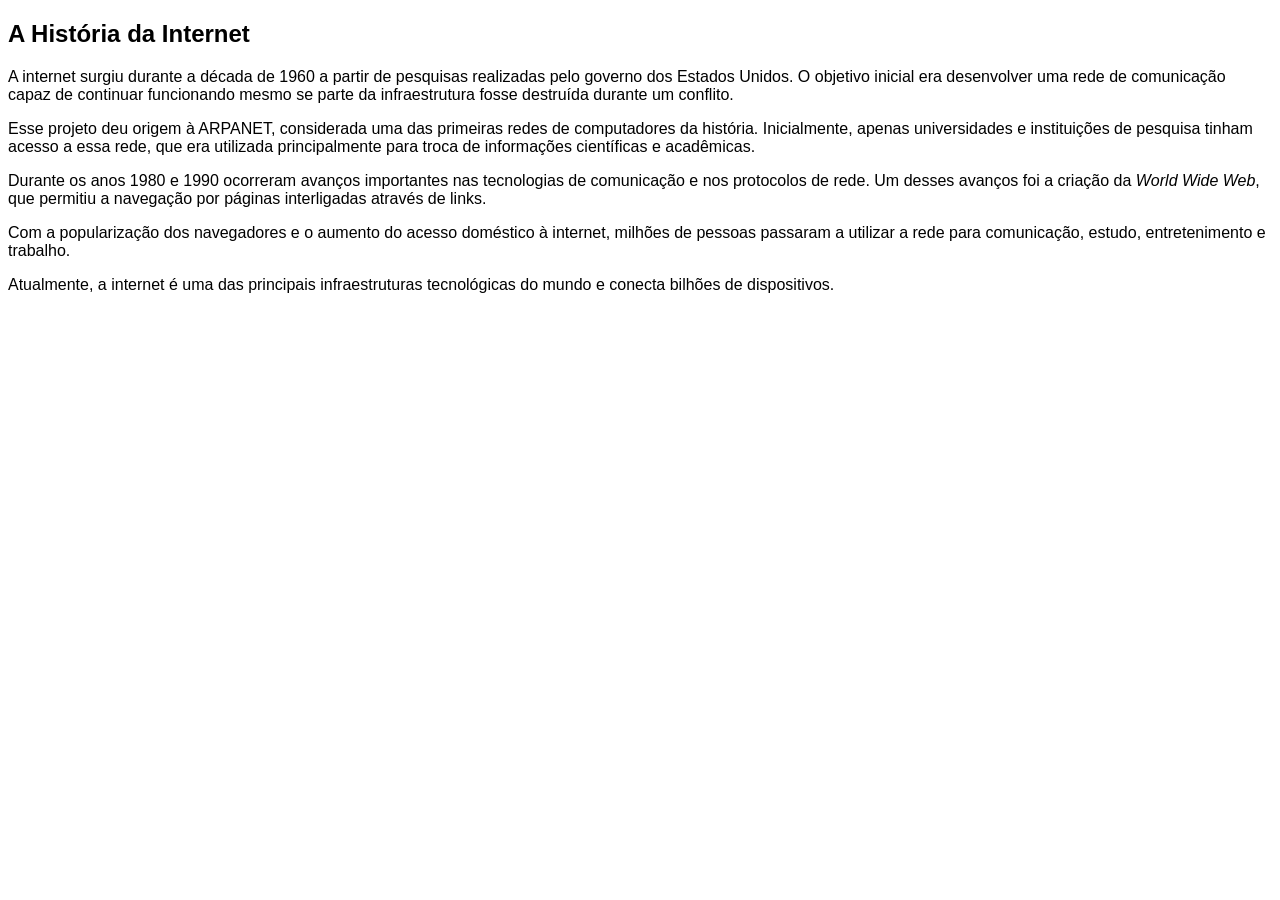
<file: aula_03/exercicio-01/index.html>
<!doctype html>
<html lang="pt-BR">
  <head>
    <meta charset="UTF-8" />
    <meta name="viewport" content="width=device-width, initial-scale=1.0" />
    <title>Exercício 1</title>
    <style>
      * {
        font-family: Arial, Helvetica, sans-serif;
      }
    </style>
  </head>
  <body>
    <main>
      <section>
        <h1>A História da Internet</h1>
        <p>
          A internet surgiu durante a década de 1960 a partir de pesquisas
          realizadas pelo governo dos Estados Unidos. O objetivo inicial era
          desenvolver uma rede de comunicação capaz de continuar funcionando
          mesmo se parte da infraestrutura fosse destruída durante um conflito.
        </p>
        <p>
          Esse projeto deu origem à ARPANET, considerada uma das primeiras redes
          de computadores da história. Inicialmente, apenas universidades e
          instituições de pesquisa tinham acesso a essa rede, que era utilizada
          principalmente para troca de informações científicas e acadêmicas.
        </p>
        <p>
          Durante os anos 1980 e 1990 ocorreram avanços importantes nas
          tecnologias de comunicação e nos protocolos de rede. Um desses avanços
          foi a criação da <em>World Wide Web</em>, que permitiu a navegação por
          páginas interligadas através de links.
        </p>
        <p>
          Com a popularização dos navegadores e o aumento do acesso doméstico à
          internet, milhões de pessoas passaram a utilizar a rede para
          comunicação, estudo, entretenimento e trabalho.
        </p>
        <p>
          Atualmente, a internet é uma das principais infraestruturas
          tecnológicas do mundo e conecta bilhões de dispositivos.
        </p>
      </section>
    </main>
  </body>
</html>
</file>
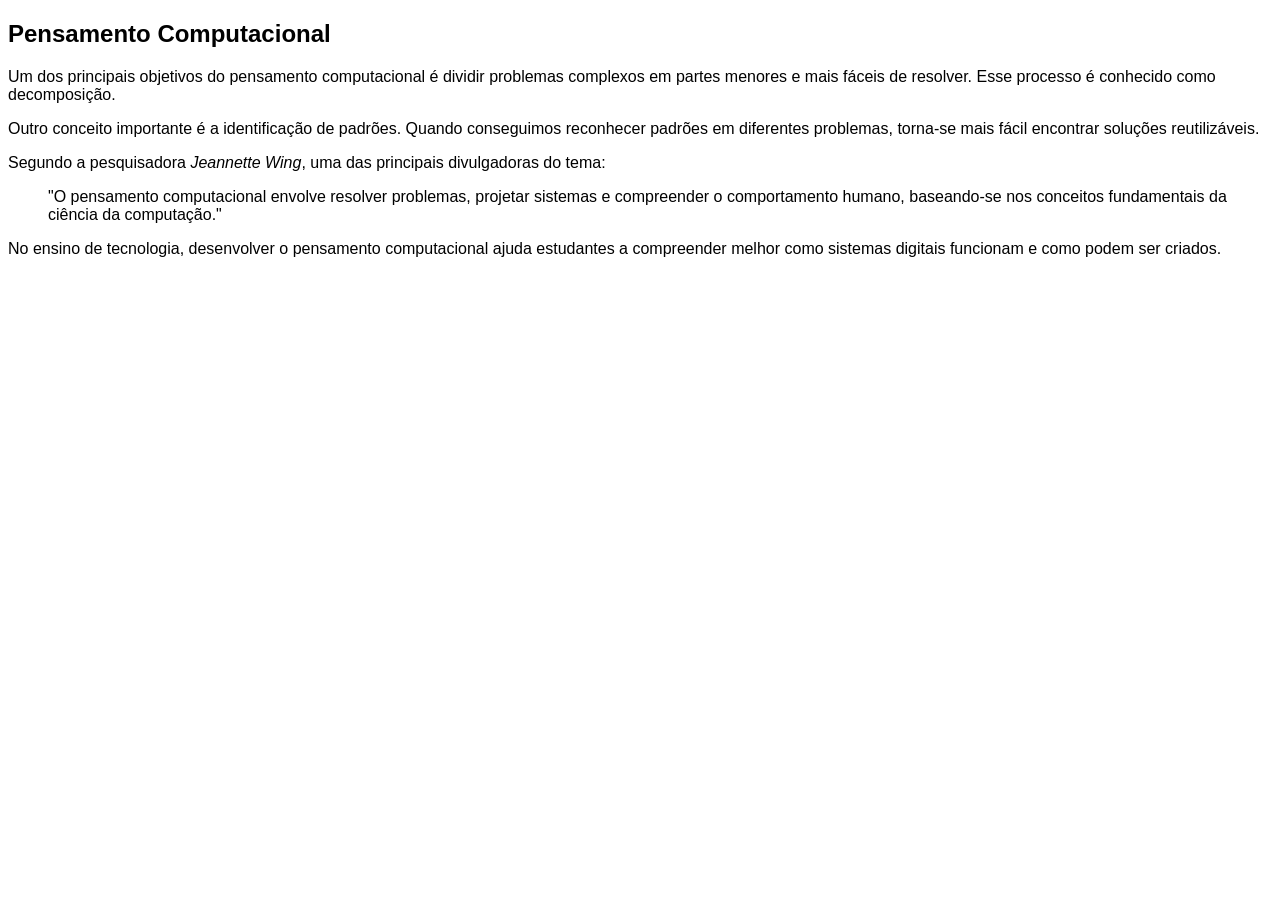
<file: aula_03/exercicio-02/index.html>
<!DOCTYPE html>
<html lang="en">
<head>
    <meta charset="UTF-8">
    <meta name="viewport" content="width=device-width, initial-scale=1.0">
    <title>Exercício 2</title>
    <style>
        * {
            font-family: Arial, Helvetica, sans-serif;
        }
    </style>
</head>
<body>
    <main>
        <section>
            <h1>Pensamento Computacional</h1>
            <p>
               Um dos principais objetivos do pensamento computacional é dividir problemas complexos em partes menores e mais fáceis de resolver. Esse processo é conhecido como decomposição. 
            </p>
            <p>
                Outro conceito importante é a identificação de padrões. Quando conseguimos reconhecer padrões em diferentes problemas, torna-se mais fácil encontrar soluções reutilizáveis.
            </p>
            <p>
                Segundo a pesquisadora <cite>Jeannette Wing</cite>, uma das principais divulgadoras do tema:
            </p>
            <p>
                <blockquote>
                    "O pensamento computacional envolve resolver problemas, projetar sistemas e compreender o comportamento humano, baseando-se nos conceitos fundamentais da ciência da computação."
                </blockquote>
            </p>
            <p>
                No ensino de tecnologia, desenvolver o pensamento computacional ajuda estudantes a compreender melhor como sistemas digitais funcionam e como podem ser criados.
            </p>
        </section>
    </main>
</body>
</html>
</file>
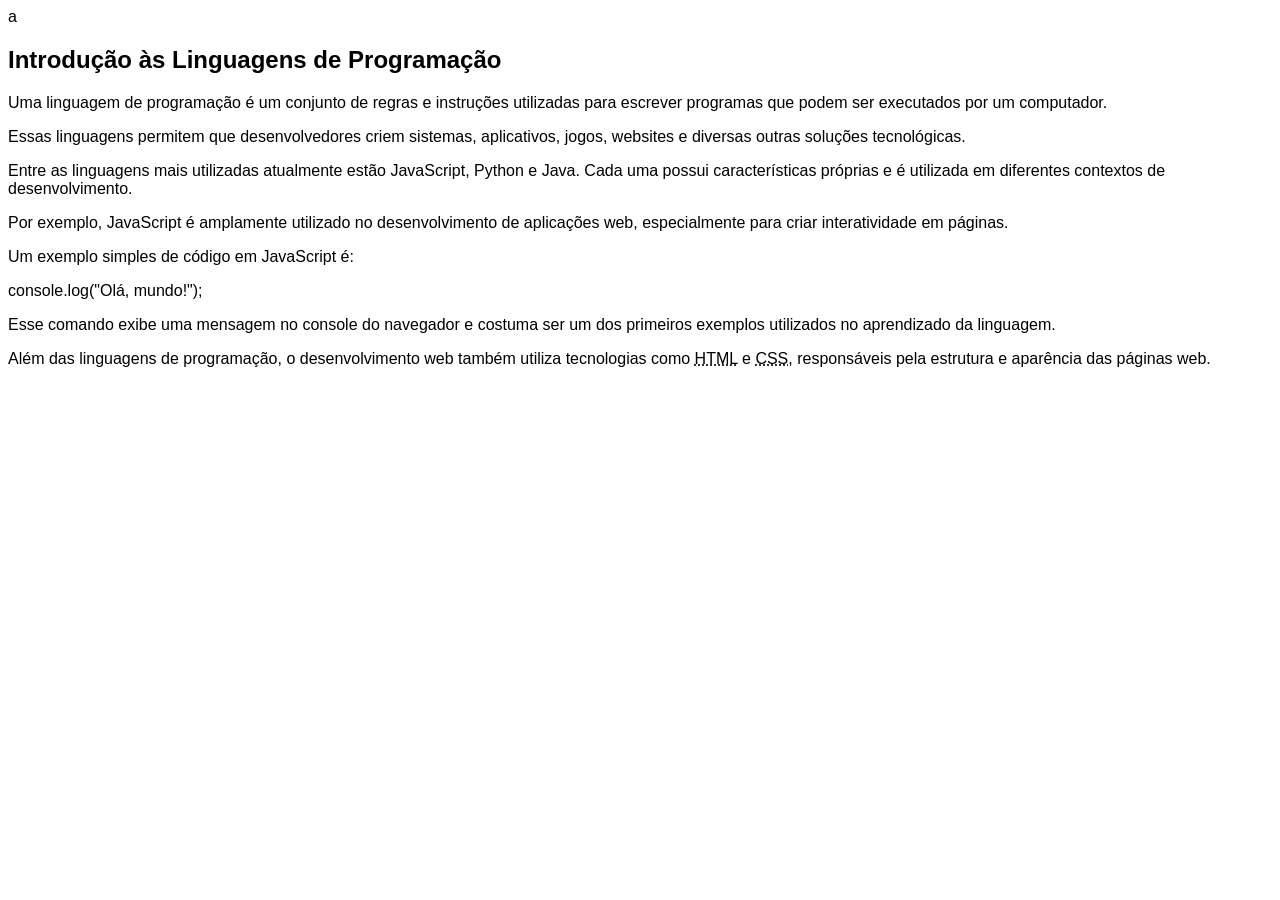
<file: aula_03/exercicio-03/index.html>
<!DOCTYPE html>
<html lang="en">
<head>
    <meta charset="UTF-8">
    <meta name="viewport" content="width=device-width, initial-scale=1.0">
    <title>Exercício 3</title>
    <style>
        * {
            font-family: Arial, Helvetica, sans-serif;
        }
    </style>
</head>
<body>
    <main>a
        <section>
            <h1>Introdução às Linguagens de Programação</h1>
            <p>
                Uma linguagem de programação é um conjunto de regras e instruções utilizadas para escrever programas que podem ser executados por um computador.
            </p>
            <p>
                Essas linguagens permitem que desenvolvedores criem sistemas, aplicativos, jogos, websites e diversas outras soluções tecnológicas.
            </p>
            <p>
                Entre as linguagens mais utilizadas atualmente estão JavaScript, Python e Java. Cada uma possui características próprias e é utilizada em diferentes contextos de desenvolvimento.
            </p>
            <p>
                Por exemplo, JavaScript é amplamente utilizado no desenvolvimento de aplicações web, especialmente para criar interatividade em páginas.
            </p>
            <p>
                Um exemplo simples de código em JavaScript é:
            </p>
            <p>
                <pre><code>console.log("Olá, mundo!");</code></pre>
            </p>
            <p>
                Esse comando exibe uma mensagem no console do navegador e costuma ser um dos primeiros exemplos utilizados no aprendizado da linguagem.
            </p>
            <p>
                Além das linguagens de programação, o desenvolvimento web também utiliza tecnologias como <abbr title="HyperText Markup Language">HTML</abbr> e <abbr title="Cascading Style Sheets">CSS</abbr>, responsáveis pela estrutura e aparência das páginas web.
            </p>
        </section>
    </main>
</body>
</html>
</file>
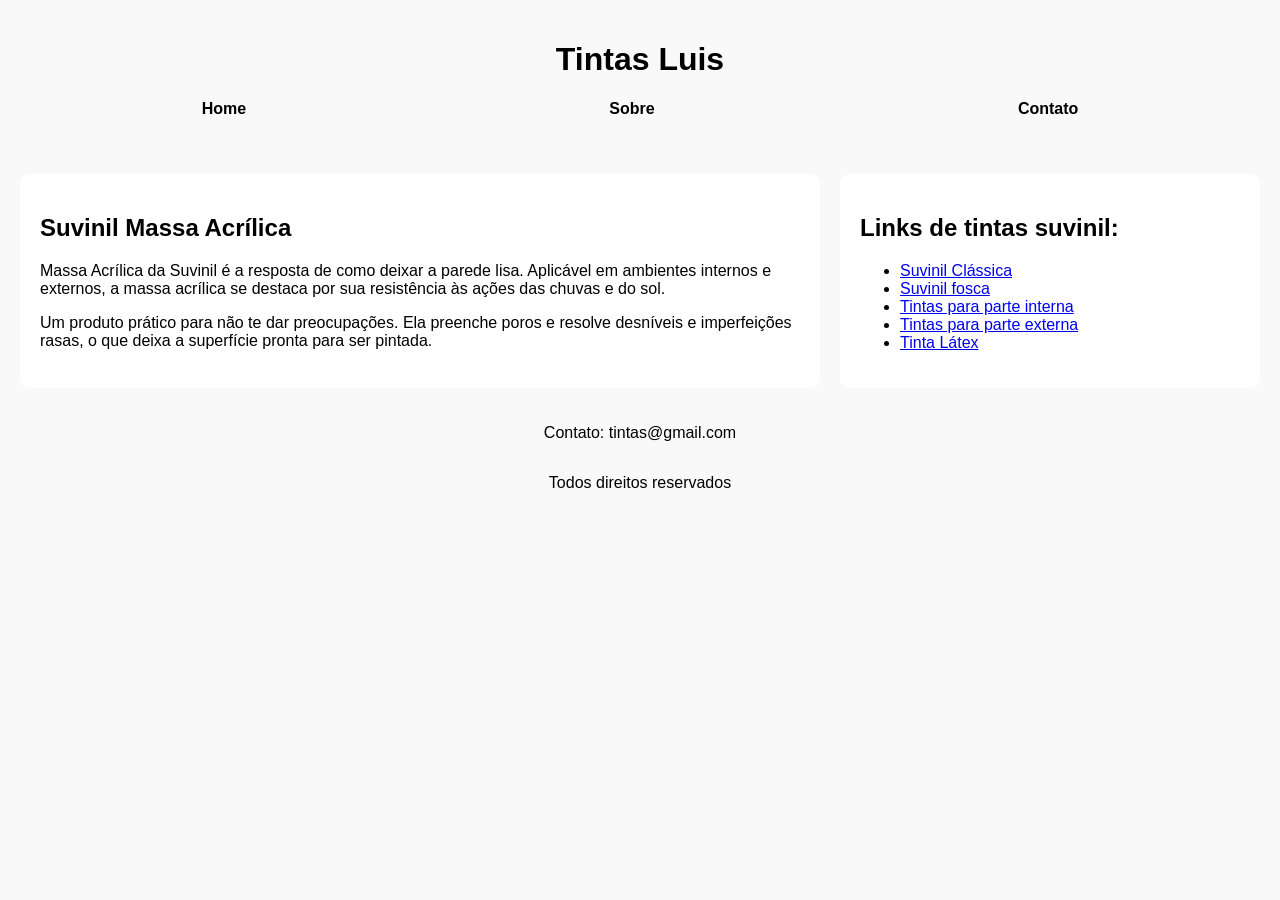
<file: aula_04/exercicio-01/index.html>
<!doctype html>
<html lang="en">
    <head>
        <meta charset="UTF-8" />
        <meta name="viewport" content="width=device-width, initial-scale=1.0" />
        <title>Exercicio 1</title>
        <style>
            body {
                margin: 0;
                font-family: Arial, sans-serif;
                background-color: #f9f9f9;
            }

            header {
                padding: 20px;
                text-align: center;
            }

            nav ul {
                padding: 0;
                margin-top: 10px;
                display: flex;
                justify-content: space-around;
                list-style: none;
            }

            nav a {
                color: rgb(0, 0, 0);
                text-decoration: none;
                font-weight: bold;
            }

            nav a:hover {
                text-decoration: underline;
            }

            main {
                display: flex;
                gap: 20px;
                padding: 20px;
            }

            section {
                background: white;
                padding: 20px;
                border-radius: 10px;
                flex: 2;
            }

            aside {
                background: white;
                padding: 20px;
                border-radius: 10px;
                flex: 1;
            }

            footer {
                display: flex;
                flex-direction: column;
                align-items: center;
                justify-content: flex-end;
            }
        </style>
    </head>
    <body>
        <header>
            <h1>Tintas Luis</h1>
            <nav>
                <ul>
                    <li>
                        <a href="#">Home</a>
                    </li>
                    <li>
                        <a href="#">Sobre</a>
                    </li>
                    <li>
                        <a href="#">Contato</a>
                    </li>
                </ul>
            </nav>
        </header>
        <main>
            <section>
                <h2>Suvinil Massa Acrílica</h2>
                <p>
                    Massa Acrílica da Suvinil é a resposta de como deixar a
                    parede lisa. Aplicável em ambientes internos e externos, a
                    massa acrílica se destaca por sua resistência às ações das
                    chuvas e do sol.
                </p>
                <p>
                    Um produto prático para não te dar preocupações. Ela
                    preenche poros e resolve desníveis e imperfeições rasas, o
                    que deixa a superfície pronta para ser pintada.
                </p>
            </section>
            <aside>
                <h2>Links de tintas suvinil:</h2>
                <ul>
                    <li><a href="#">Suvinil Clássica</a></li>
                    <li><a href="#">Suvinil fosca</a></li>
                    <li><a href="#">Tintas para parte interna</a></li>
                    <li><a href="#">Tintas para parte externa</a></li>
                    <li><a href="#">Tinta Látex</a></li>
                </ul>
            </aside>
        </main>
        <footer>
            <p>Contato: tintas@gmail.com</p>
            <p>Todos direitos reservados</p>
        </footer>
    </body>
</html>
</file>
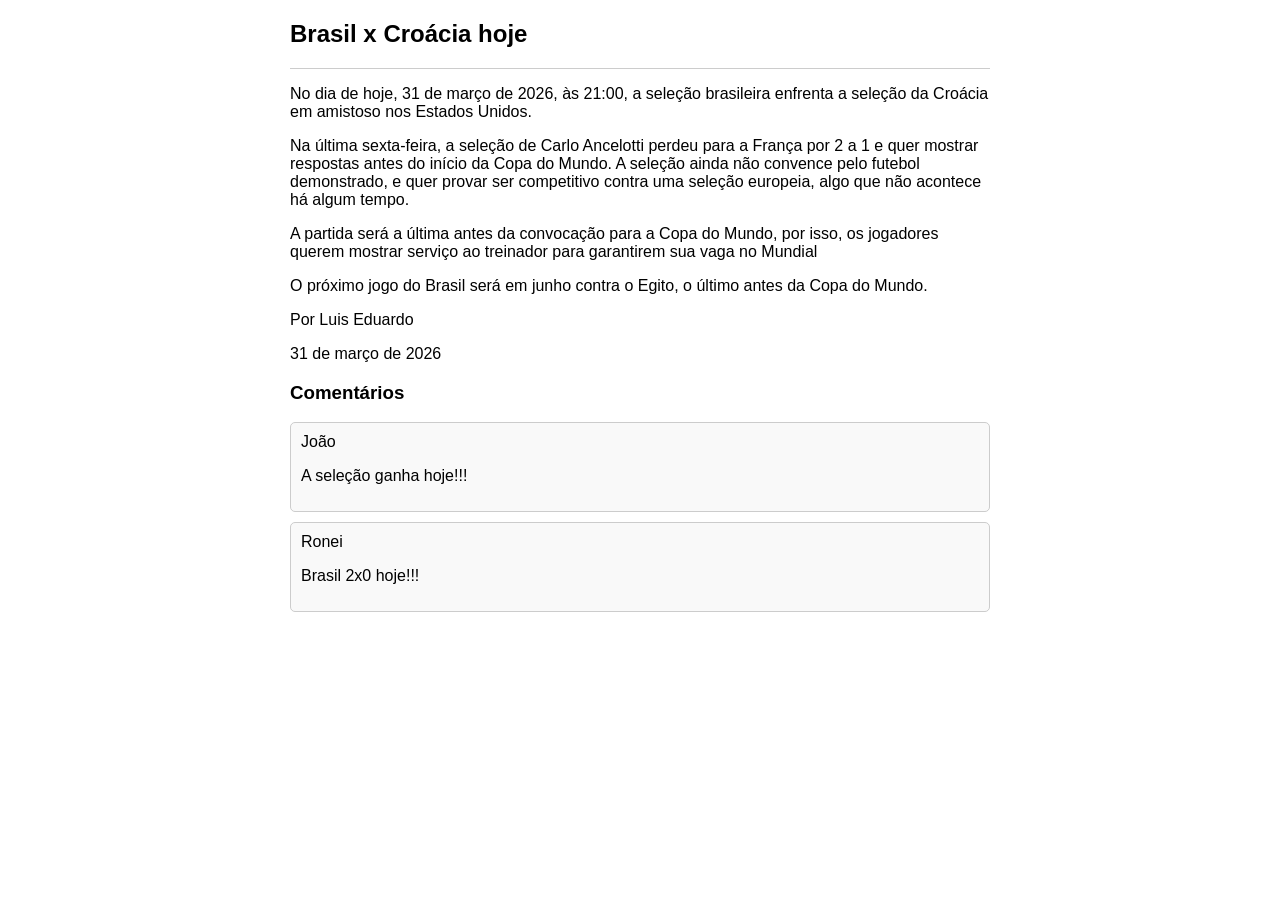
<file: aula_04/exercicio-02/index.html>
<!doctype html>
<html lang="en">
    <head>
        <meta charset="UTF-8" />
        <meta name="viewport" content="width=device-width, initial-scale=1.0" />
        <title>Exercicio 2</title>
        <style>
            body {
                font-family: Arial, sans-serif;
                max-width: 700px;
                margin: auto;
            }

            header {
                border-bottom: 1px solid #ccc;
                margin-bottom: 15px;
            }

            .comentario {
                background-color: #f9f9f9;
                border: 1px solid #ccc;
                padding: 10px;
                margin-bottom: 10px;
                border-radius: 5px;
            }
        </style>
    </head>
    <body>
        <main>
            <article>
                <header>
                    <h1>Brasil x Croácia hoje</h1>
                </header>
                <div class="introducao">
                    <p>
                        No dia de hoje, 31 de março de 2026, às 21:00, a seleção
                        brasileira enfrenta a seleção da Croácia em amistoso nos
                        Estados Unidos.
                    </p>
                </div>
                <div class="desenvolvimento">
                    <p>
                        Na última sexta-feira, a seleção de Carlo Ancelotti
                        perdeu para a França por 2 a 1 e quer mostrar respostas
                        antes do início da Copa do Mundo. A seleção ainda não
                        convence pelo futebol demonstrado, e quer provar ser
                        competitivo contra uma seleção europeia, algo que não
                        acontece há algum tempo.
                    </p>
                    <p>
                        A partida será a última antes da convocação para a Copa
                        do Mundo, por isso, os jogadores querem mostrar serviço
                        ao treinador para garantirem sua vaga no Mundial
                    </p>
                </div>
                <div class="conclusao">
                    <p>
                        O próximo jogo do Brasil será em junho contra o Egito, o
                        último antes da Copa do Mundo.
                    </p>
                </div>
                <footer>
                    <p>Por Luis Eduardo</p>
                    <p>
                        <time datetime="2026-03-31">31 de março de 2026</time>
                    </p>
                </footer>
            </article>
            <section>
                <h3>Comentários</h3>
                <article class="comentario">
                    João
                    <p>A seleção ganha hoje!!!</p>
                </article>
                <article class="comentario">
                    Ronei
                    <p>Brasil 2x0 hoje!!!</p>
                </article>
            </section>
        </main>
    </body>
</html>
</file>
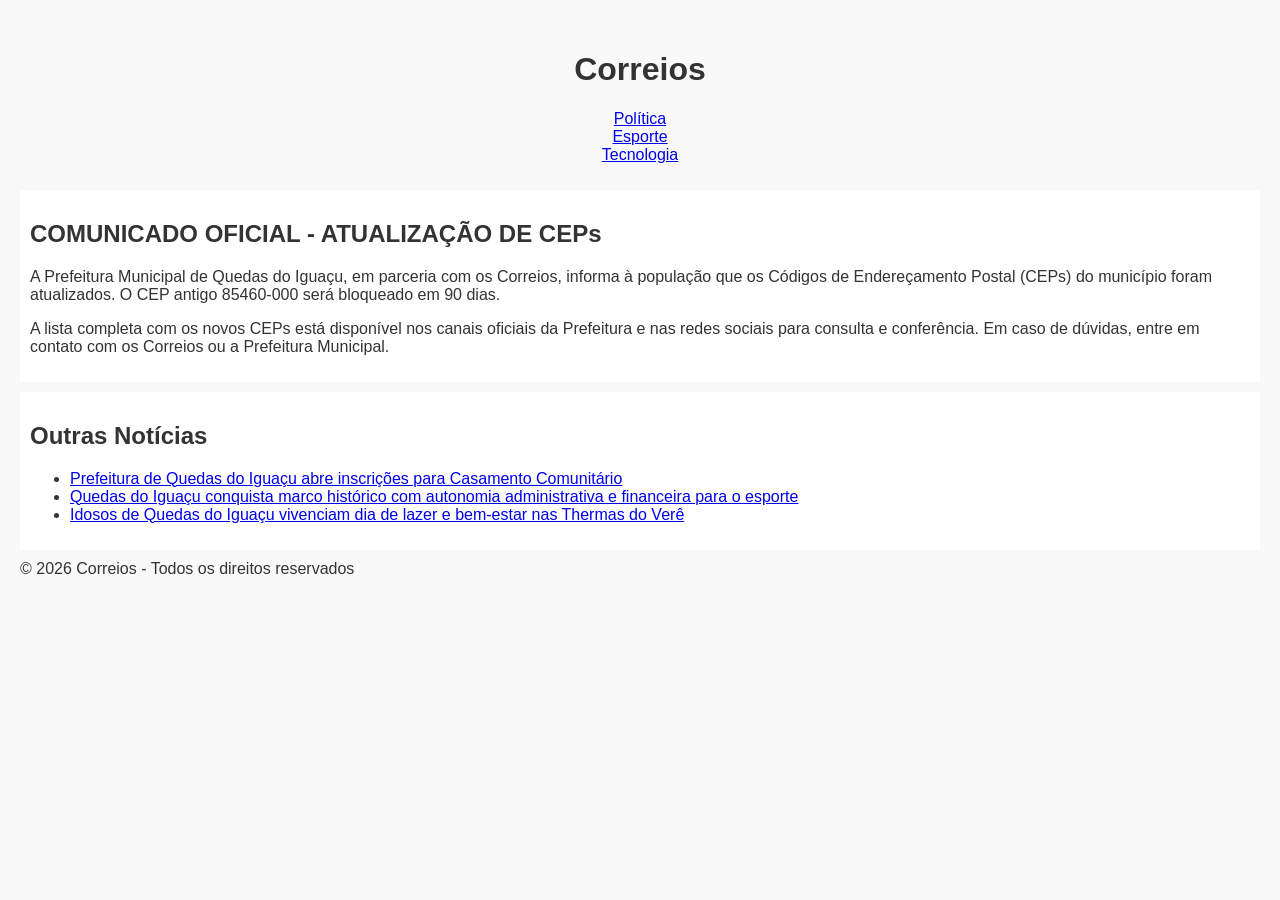
<file: aula_04/exercicio-03/index.html>
<!doctype html>
<html lang="en">
    <head>
        <meta charset="UTF-8" />
        <meta name="viewport" content="width=device-width, initial-scale=1.0" />
        <title>Exercicio 3</title>
        <style>

            body {
            font-family: Arial, Helvetica, sans-serif;
            margin: 20px;
            background-color: #f9f9f9;
            color: #333;
        }
            header {
                text-align: center;
                padding: 10px;
            }

            nav ul {
                list-style: none;
                padding: 0;
                text-align: center;
            }

            section {
                background: white;
                padding: 10px;
                margin-bottom: 10px;
            }

            aside {
                background: white;
                padding: 10px;
                margin-bottom: 10px;
            }
        </style>
    </head>
    <body>
        <header>
            <h1>Correios</h1>
            <nav>
                <ul>
                    <li><a href="#">Política</a></li>
                    <li><a href="#">Esporte</a></li>
                    <li><a href="#">Tecnologia</a></li>
                </ul>
            </nav>
        </header>
        <main>
            <section>
                <h2>COMUNICADO OFICIAL - ATUALIZAÇÃO DE CEPs</h2>
                <p>
                    A Prefeitura Municipal de Quedas do Iguaçu, em parceria com
                    os Correios, informa à população que os Códigos de
                    Endereçamento Postal (CEPs) do município foram atualizados.
                    O CEP antigo 85460-000 será bloqueado em 90 dias.
                </p>
                <p>
                    A lista completa com os novos CEPs está disponível nos
                    canais oficiais da Prefeitura e nas redes sociais para
                    consulta e conferência. Em caso de dúvidas, entre em contato
                    com os Correios ou a Prefeitura Municipal.
                </p>
            </section>
            <aside>
                <h2>Outras Notícias</h2>
                <ul>
                    <li>
                        <a href="#"
                            >Prefeitura de Quedas do Iguaçu abre inscrições para
                            Casamento Comunitário</a
                        >
                    </li>
                    <li>
                        <a href="#"
                            >Quedas do Iguaçu conquista marco histórico com
                            autonomia administrativa e financeira para o esporte
                        </a>
                    </li>
                    <li>
                        <a href="#">
                            Idosos de Quedas do Iguaçu vivenciam dia de lazer e
                            bem-estar nas Thermas do Verê
                        </a>
                    </li>
                </ul>
            </aside>
        </main>
        <footer>© 2026 Correios - Todos os direitos reservados</footer>
    </body>
</html>
</file>
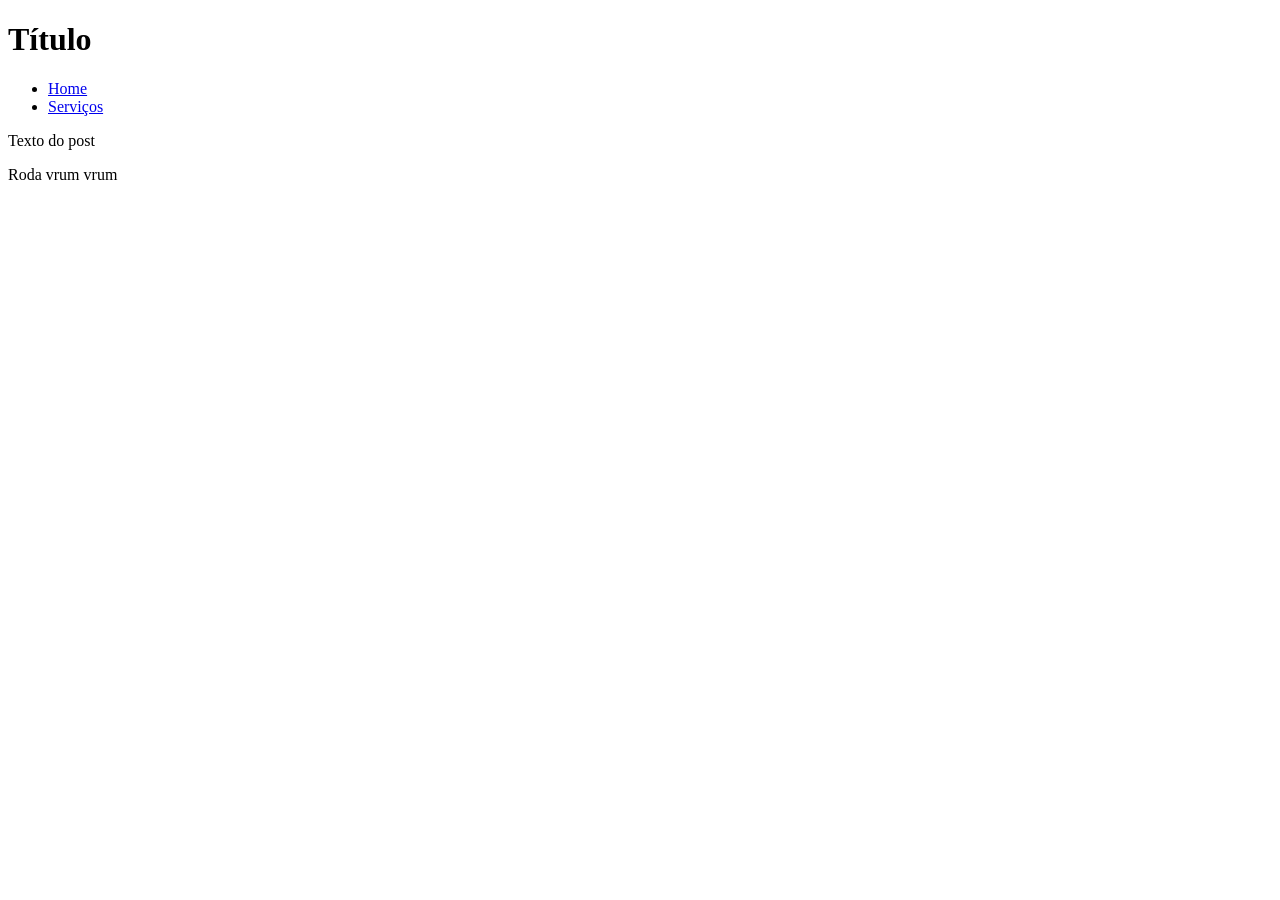
<file: aula_04/exercicio-04/index.html>
<!doctype html>
<html lang="en">
    <head>
        <meta charset="UTF-8" />
        <meta name="viewport" content="width=device-width, initial-scale=1.0" />
        <title>Exercicio 4</title>
    </head>
    <body>
        <header>
            <h1>Título</h1>
            <nav>
                <ul>
                    <li>
                        <a href="#" class="l1">Home</a>
                    </li>
                    <li>
                        <a href="#" class="l2">Serviços</a>
                    </li>
                </ul>
            </nav>
        </header>
        <main>
            <section>
                <p>Texto do post</p>
            </section>
        </main>
        <footer>
            <p>Roda vrum vrum</p>
        </footer>
    </body>
</html>
</file>
